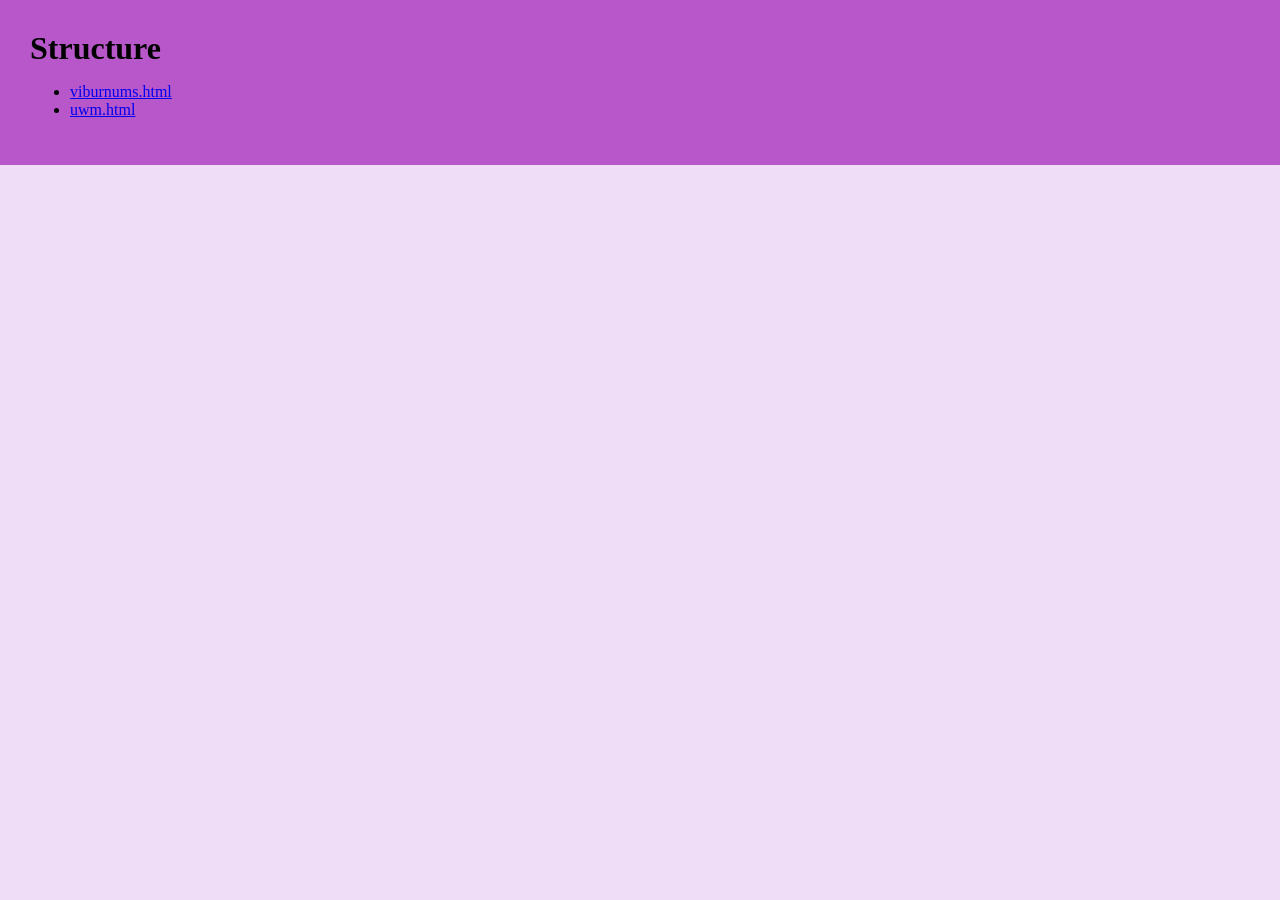
<file: index.html>
<!DOCTYPE html>
<html lang="en">
    <head>
        <meta charset="UTF-8">
        <title>Structure</title>
        <link rel="stylesheet" href="styles.css">
    </head>

    <body>
        <header class="main-header" >
            <h1>Structure</h1>

            <ul>
                <li>
                   <a href="viburnums.html">viburnums.html</a>
                </li>

                <li>
                    <a href="uwm.html">uwm.html</a>
                </li>

            </ul>


        </header>
    </body>

</html>
</file>
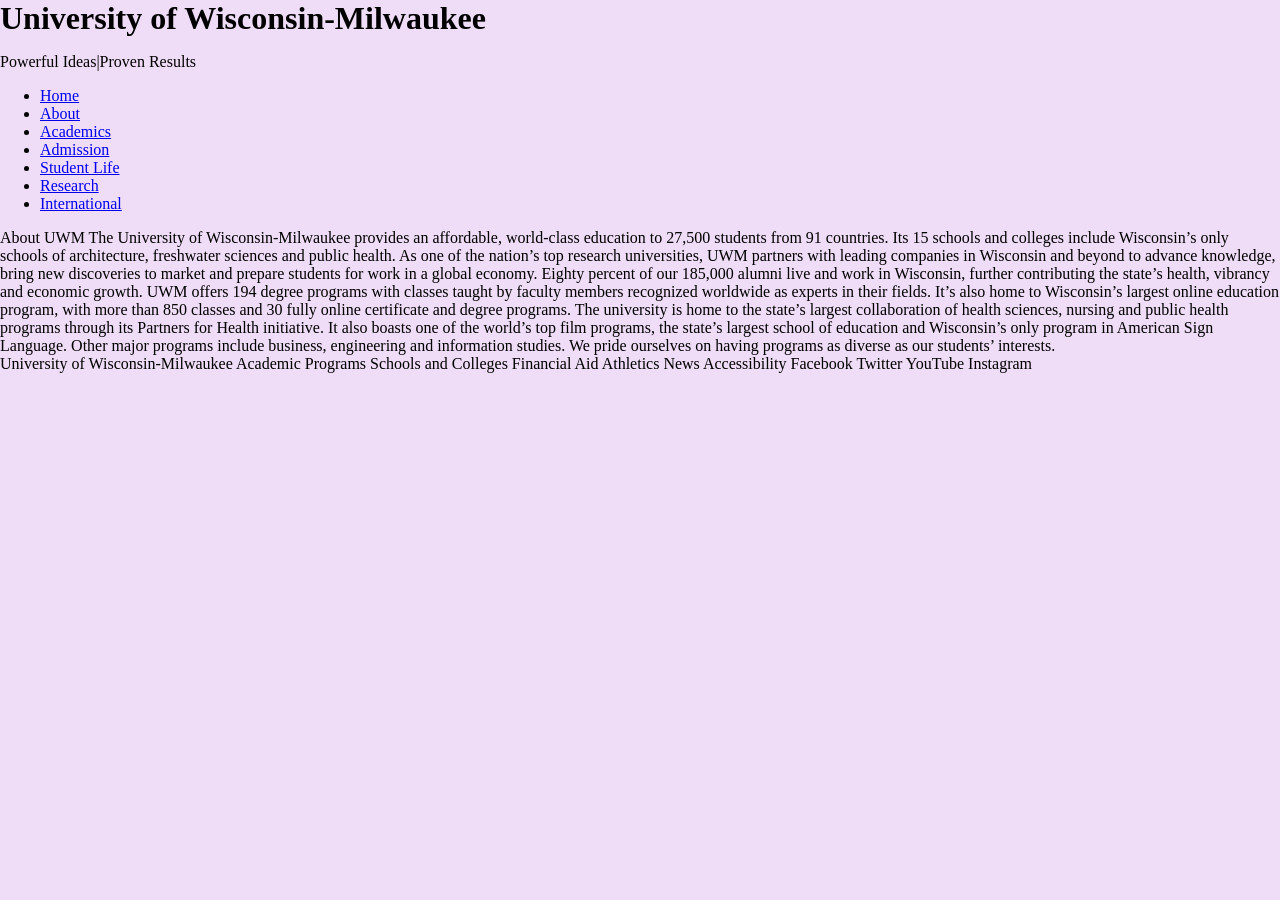
<file: uwm.html>
<!DOCTYPE html>
<html lang="en">
    <head>
        <meta charset="UTF-8">
        <title>Structure</title>
        <link rel="stylesheet" href="styles.css">
    </head>

    <body>
        <header>
            <h1>University of Wisconsin-Milwaukee</h1>
            <p>Powerful Ideas|Proven Results</p>
        </header>

        <nav>
            <ul>
                <li><a href="index.html">Home</a></li>
                <li><a href="#">About</a></li>
                <li><a href="#">Academics</a></li>
                <li><a href="#">Admission</a></li>
                <li><a href="#">Student Life</a></li>
                <li><a href="#">Research</a></li>
                <li><a href="#">International</a></li>
            </ul>
        </nav>

        <main>

<main>
About UWM

The University of Wisconsin-Milwaukee provides an affordable, world-class education to 27,500 students from 91 countries. Its 15 schools and colleges include Wisconsin’s only schools of architecture, freshwater sciences and public health. As one of the nation’s top research universities, UWM partners with leading companies in Wisconsin and beyond to advance knowledge, bring new discoveries to market and prepare students for work in a global economy. Eighty percent of our 185,000 alumni live and work in Wisconsin, further contributing the state’s health, vibrancy and economic growth.

UWM offers 194 degree programs with classes taught by faculty members recognized worldwide as experts in their fields. It’s also home to Wisconsin’s largest online education program, with more than 850 classes and 30 fully online certificate and degree programs. The university is home to the state’s largest collaboration of health sciences, nursing and public health programs through its Partners for Health initiative. It also boasts one of the world’s top film programs, the state’s largest school of education and Wisconsin’s only program in American Sign Language. Other major programs include business, engineering and information studies. We pride ourselves on having programs as diverse as our students’ interests.
</main>

<footer>
University of Wisconsin-Milwaukee

Academic Programs
Schools and Colleges
Financial Aid
Athletics
News
Accessibility
Facebook
Twitter
YouTube
Instagram

</footer>
    </body>

</html>
</file>
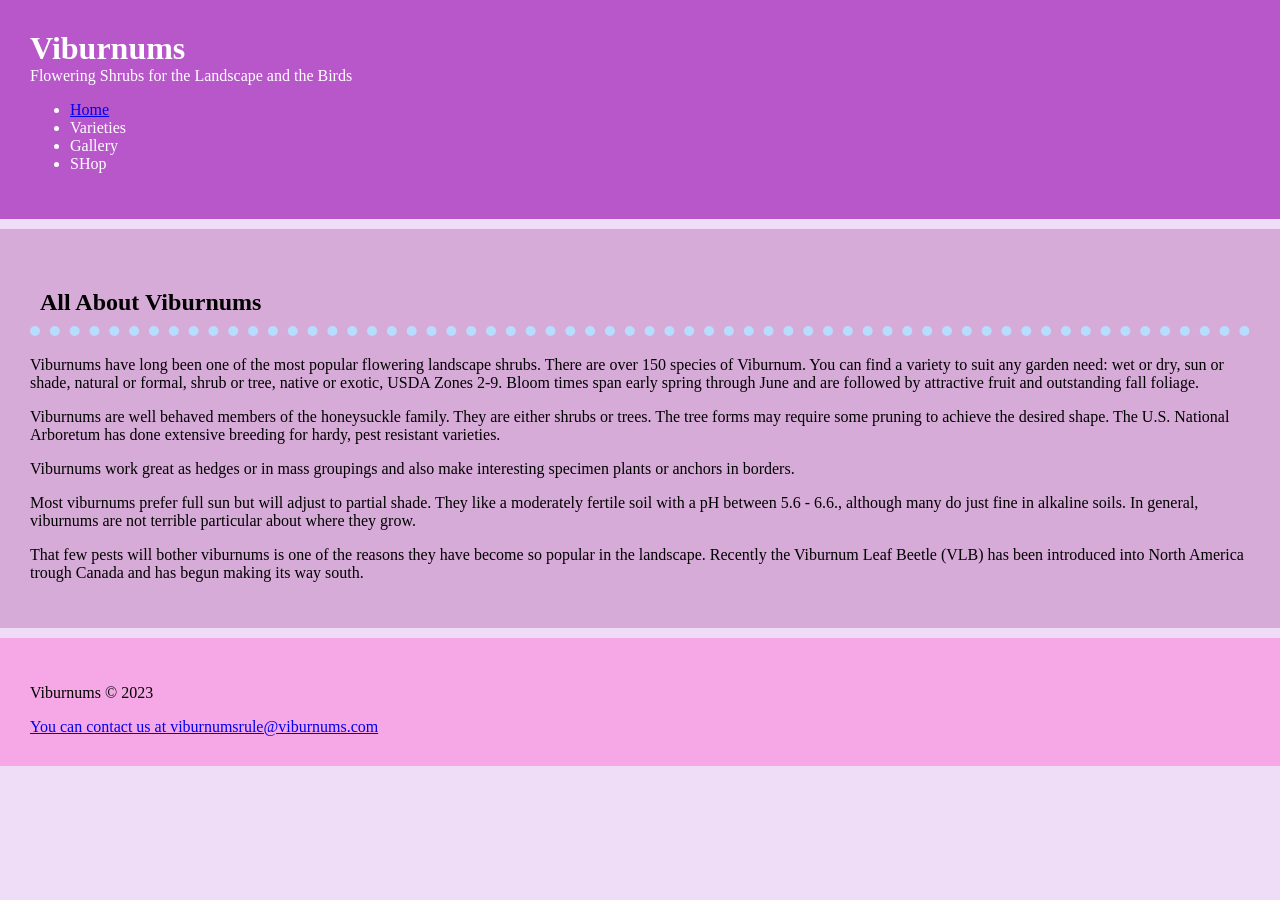
<file: viburnums.html>
<!DOCTYPE html>
<html lang="en">
    <head>
        <meta charset="UTF-8">
        <title>Structure</title>
        <link rel="stylesheet" href="styles.css">
   
    </head>

    <body>
         <header class="viburnums-header" >

     <h1>Viburnums</h1>

Flowering Shrubs for the Landscape and the Birds

            <ul>
                <li> <a href="index.html">Home</a> </li>
                <li>Varieties</li>
                <li> Gallery</li>
                <li> SHop</li>
            </ul>

</header>


<main class="varburnums-main">

    <h2 class="viburnums-h2">All About Viburnums </h2>

<p>Viburnums have long been one of the most popular flowering landscape shrubs. There are over 150 species of Viburnum. You can find a variety to suit any garden need: wet or dry, sun or shade, natural or formal, shrub or tree, native or exotic, USDA Zones 2-9. Bloom times span early spring through June and are followed by attractive fruit and outstanding fall foliage.</p>

<p>Viburnums are well behaved members of the honeysuckle family. They are either shrubs or trees. The tree forms may require some pruning to achieve the desired shape. The U.S. National Arboretum has done extensive breeding for hardy, pest resistant varieties.</p>

<p>Viburnums work great as hedges or in mass groupings and also make interesting specimen plants or anchors in borders.</p>
    
<p>Most viburnums prefer full sun but will adjust to partial shade. They like a moderately fertile soil with a pH between 5.6 - 6.6., although many do just fine in alkaline soils. In general, viburnums are not terrible particular about where they grow.</p>

<p>That few pests will bother viburnums is one of the reasons they have become so popular in the landscape. Recently the Viburnum Leaf Beetle (VLB) has been introduced into North America trough Canada and has begun making its way south.</p>

</main>



<footer class="viburnums-footer">

    <p>Viburnums © 2023</p>

   <a href="mailto:viburnumsrule@viburnums.com">You can contact us at viburnumsrule@viburnums.com</a>

    </footer>

</body>

</html>
</file>
<file: styles.css>
html {
    background-color: #efdcf6;
}

body {
    margin: 0;
}

h1 {
    margin: 0;
}

.viburnums-h2{
    border-bottom: 10px dotted #b8dcfd;
    padding: 10px;
}

.main-header{
    background-color: #b757ca;
    padding: 30px;
}

.viburnums-header{
    background-color: #b757ca;
    color: white;
    padding: 30px;
}

.varburnums-main {
    background-color: #d7abd7;
    padding: 30px;
    margin-bottom: 10px;
     margin-top: 10px;
}

.viburnums-footer{
    background-color: #f5a8e5;
    padding: 30px;
}
</file>
